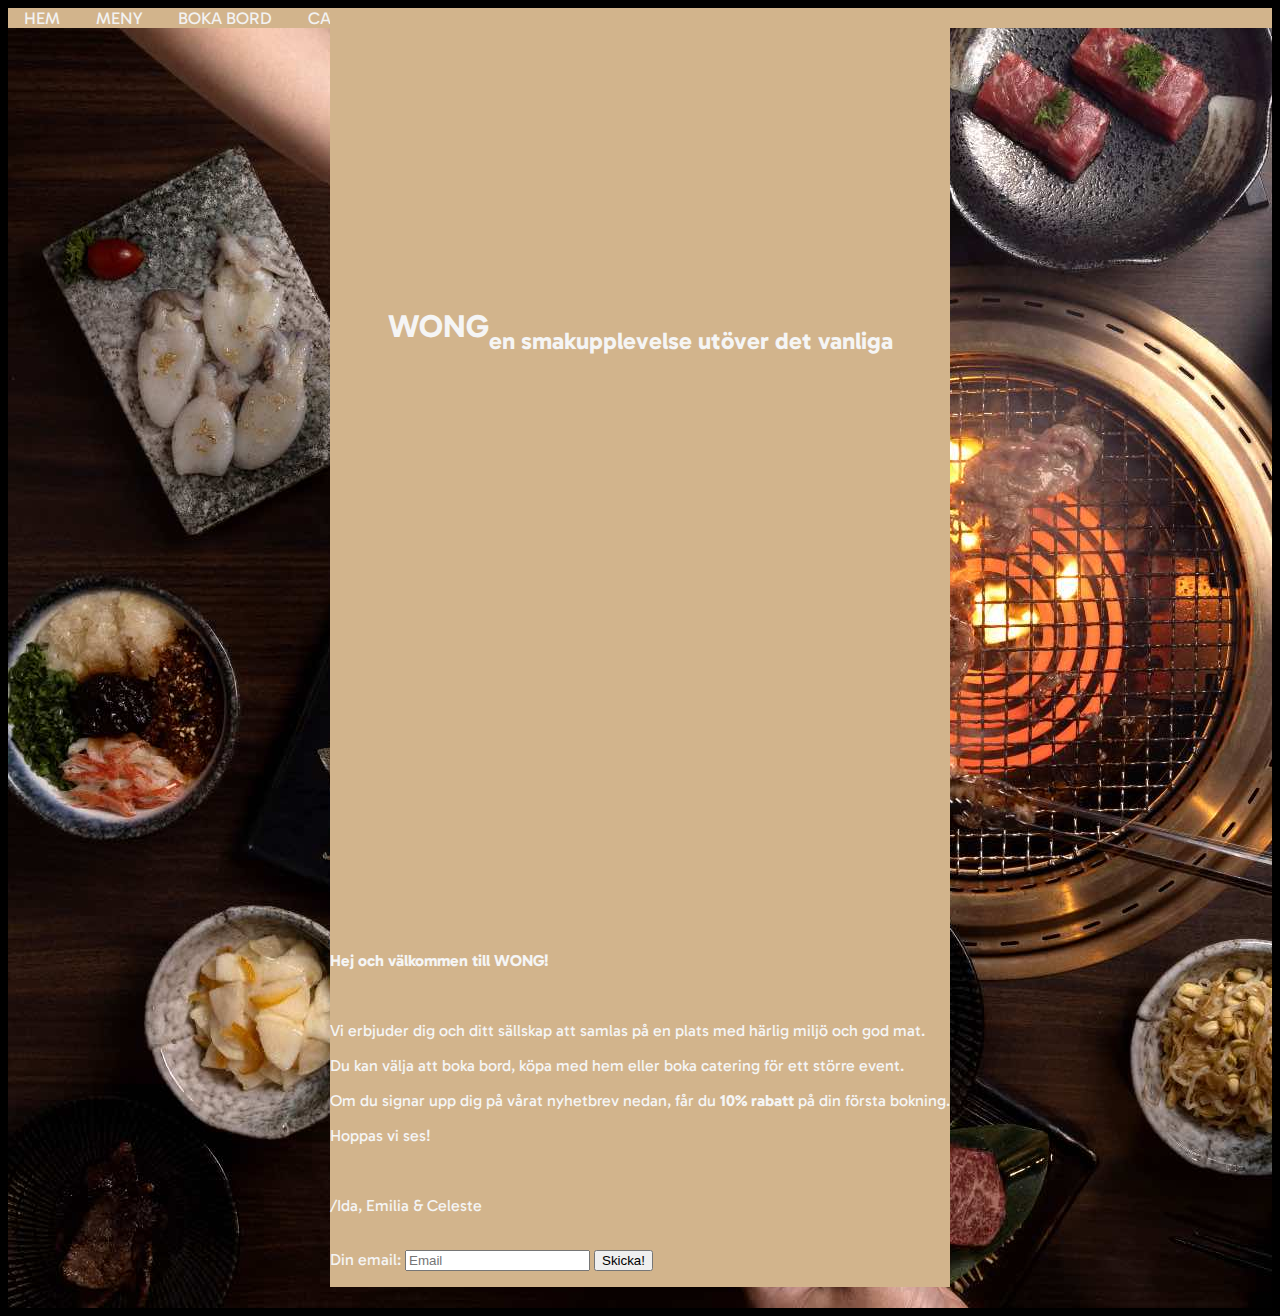
<file: Grupparbete/index1.html>
<html>
    <head>
        <meta charset="UTF-8">
        <title>WONG - Asiatisk gastronomi</title>
        <link rel="stylesheet" href="style1.css">
        <link rel="preconnect" href="https://fonts.googleapis.com">
        <link rel="preconnect" href="https://fonts.gstatic.com" crossorigin>
        <link href="https://fonts.googleapis.com/css2?family=Gabarito&family=Thasadith&display=swap" rel="stylesheet">
        <link rel="icon" href="WONG-logo.png" type="image/x-icon">
    </head>

    <body>
        <div class="topnav">

            <div class="topnav-centered">
              <a href="index1.html">HEM</a>
              <a href="index2.html" class="active">MENY</a>
              <a href="https://www.emiliacarlsson.se/">BOKA BORD</a>
              <a href="https://www.idasofiahogberg.se/">CATERING</a>
              <a href="index3.html">OM OSS</a>
        
            </div class="container">
               <img src="grillbord.jpg" alt="Grillbord på restaurang">
               <div class="text-over-image" class="centered">

        <div class="centered">
            <h1>WONG</h1>
            <h2></br>en smakupplevelse utöver det vanliga</h2>
        </div>





        <div>
            <p><strong>Hej och välkommen till WONG!</strong></p>
            <br>
            <p>Vi erbjuder dig och ditt sällskap att samlas på en plats med härlig miljö och god mat.</p>
            <p>Du kan välja att boka bord, köpa med hem eller boka catering för ett större event.</p>
            <p>Om du signar upp dig på vårat nyhetbrev nedan, får du <strong>10% rabatt</strong> på din första bokning.</p>
            <p>Hoppas vi ses!</p>
            <br>
            <p>/Ida, Emilia & Celeste</p>
        </div>
        <br>
        <form>
            <label for="contact-email" class="form-label">Din email:</label>
            <input id="contact-email" class="form-input" type="text" placeholder="Email">

            <input type="submit" value="Skicka!"/>
        </form>
        </div>

    </body>
</html>
</file>
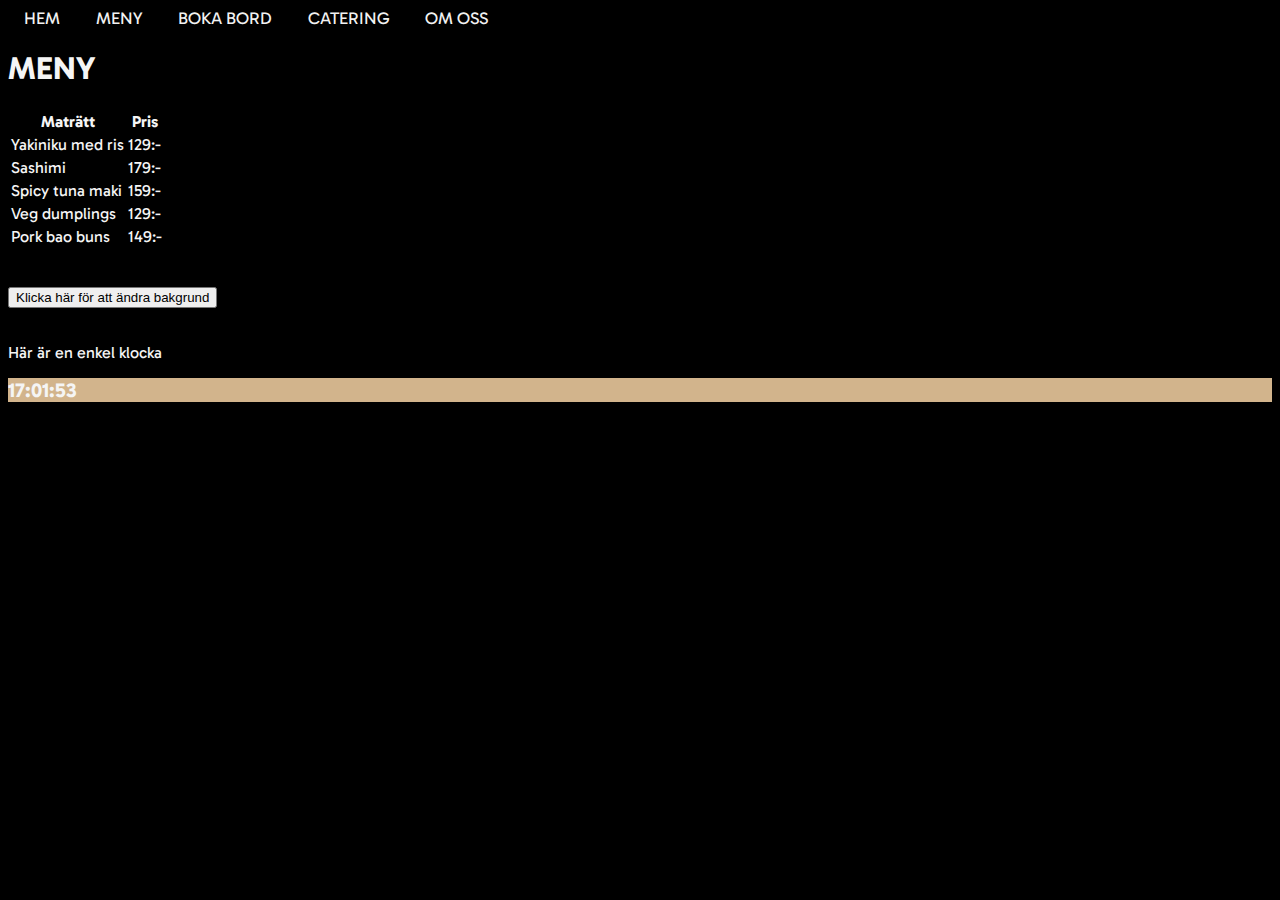
<file: Grupparbete/index2.html>
<html>

<head>
    <meta charset="UTF-8">
    <title>WONG - Meny</title>
    <link rel="stylesheet" href="style1.css">
    <link rel="preconnect" href="https://fonts.googleapis.com">
    <link rel="preconnect" href="https://fonts.gstatic.com" crossorigin>
    <link href="https://fonts.googleapis.com/css2?family=Gabarito&family=Thasadith&display=swap" rel="stylesheet">
    <link rel="icon" href="WONG-logo.png" type="image/x-icon">
    
    

</head>

<body>
    <section class="topnav">

        <section class="topnav-centered">
            <a href="index1.html">HEM</a>
            <a href="index2.html" class="active">MENY</a>
            <a href="https://www.emiliacarlsson.se/">BOKA BORD</a>
            <a href="https://www.idasofiahogberg.se/">CATERING</a>
            <a href="index3.html">OM OSS</a>
        </section>
    </section>

    <h1>MENY</h1>
    <table>
        <tr>
            <th>Maträtt</th>
            <th>Pris</th>
        </tr>
        <tr>
            <td>Yakiniku med ris</td>
            <td>129:-</td>
        </tr>
        <tr>
            <td>Sashimi</td>
            <td>179:-</td>
        </tr>
        <tr>
            <td>Spicy tuna maki</td>
            <td>159:-</td>
        </tr>
        <tr>
            <td>Veg dumplings</td>
            <td>129:-</td>
        </tr>
        <tr>
            <td>Pork bao buns</td>
            <td>149:-</td>
        </tr>
    </table>
<br></br>
       
    <button onclick="clickFunction()">Klicka här för att ändra bakgrund</button>

    <body id="background-changer">
    <br></br>

<p> Här är en enkel klocka </p>
        <div class="clock" id="clock"></div>
        <script src='script.js'></script>





    </body>

</html>
</file>
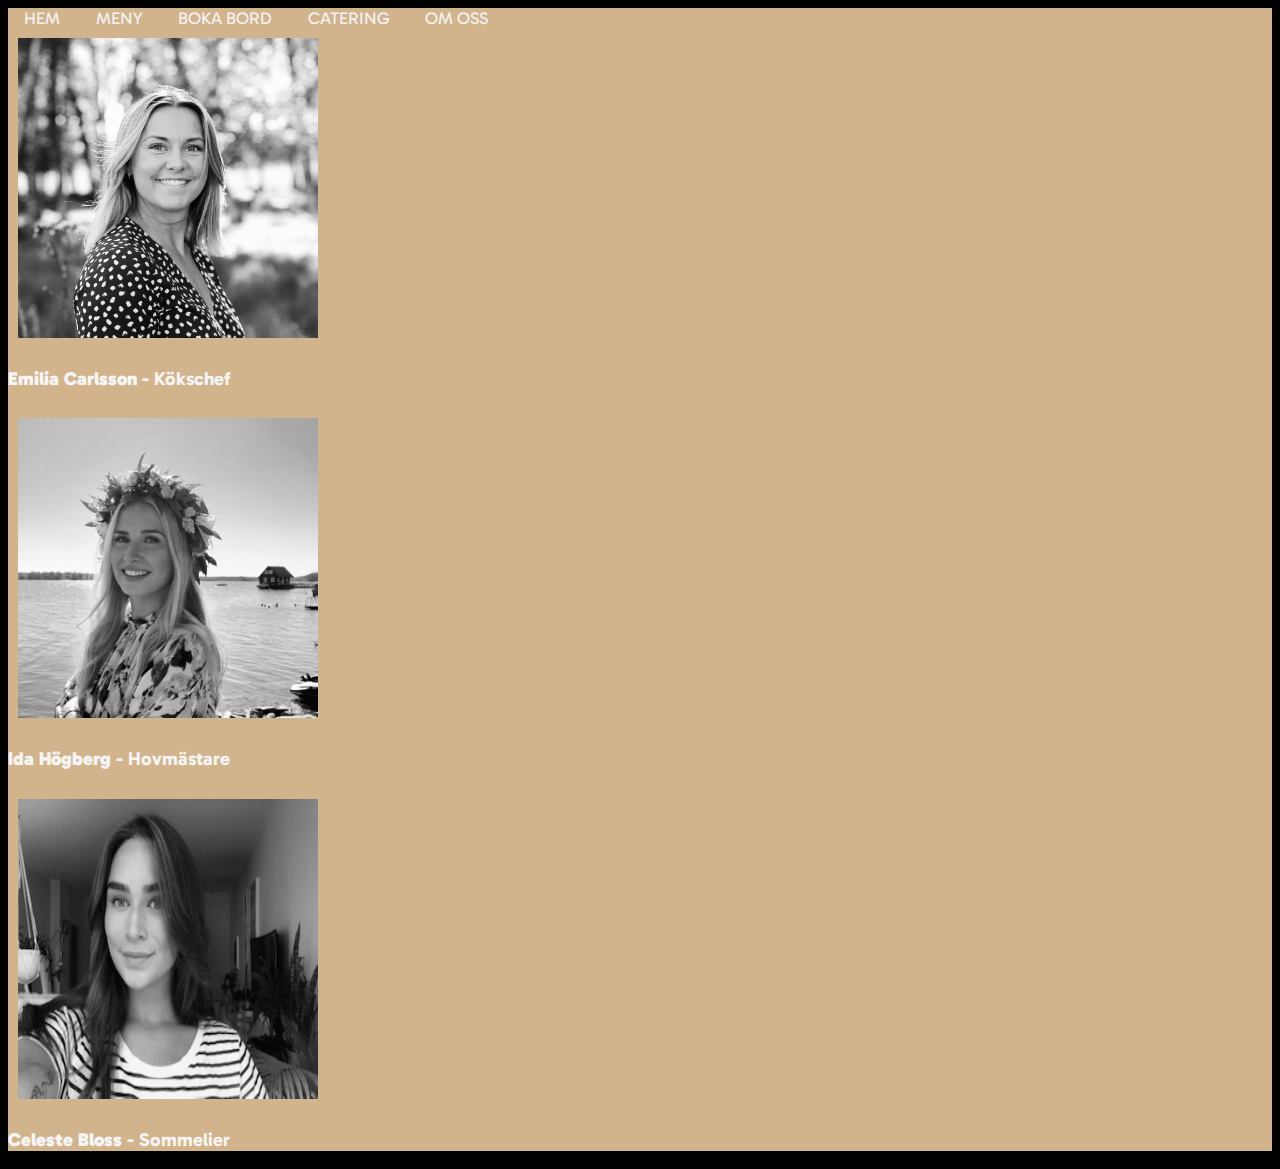
<file: Grupparbete/index3.html>
<html>
    <head>
        <meta charset="UTF-8">
        <title>WONG - Om oss</title>
        <link rel="stylesheet" href="style1.css"> 
        <link rel="preconnect" href="https://fonts.googleapis.com">
        <link rel="preconnect" href="https://fonts.gstatic.com" crossorigin>
        <link href="https://fonts.googleapis.com/css2?family=Gabarito&family=Thasadith&display=swap" rel="stylesheet">
        <link rel="icon" href="WONG-logo.png" type="image/x-icon">
    </head>

    <body>
        <div class="topnav">

            <div class="topnav-centered">
              <a href="index1.html">HEM</a>
              <a href="index2.html" class="active">MENY</a>
              <a href="https://www.emiliacarlsson.se/">BOKA BORD</a>
              <a href="https://www.idasofiahogberg.se/">CATERING</a>
              <a href="index3.html">OM OSS</a>
            </div>
        </div>

        <div>
                <img src="EmiliaProfilbild2.jpg" alt="Profilbild, Emilia Carlsson" width="300" height="300" class="image">
                <h3><strong>Emilia Carlsson</strong> - Kökschef</h3>
                <img src="IdaProfilbild.jpg" alt="Profilbild, Ida Högberg" width="300" height="300" class="image">
                <h3><strong>Ida Högberg</strong> - Hovmästare</h3>
                
                <img src="CelesteProfilbild.jpg" alt="Profilbild, Celeste Bloss" width="300" height="300" class="image">
                <h3><strong>Celeste Bloss</strong> - Sommelier</h3>
        </div>
    </body>
</html>
</file>
<file: Grupparbete/style1.css>
html {

    background: black;
    color: whitesmoke;
    font-family: 'Gabarito', cursive;
    
  }

head {
    box-sizing: inherit;
}

link {
    display: none;
}

  .container {
    position: absolute;
    text-align: center;
  }

  .image {
    display: inline-block;
    margin: 10px;
    top: 30%;
    left: 50%;
  }

  .text-over-image {
    position: absolute;
    top: 32%;
    left: 50%;
    transform: translate(-50%, -50%);
    z-index: 2;
    color: whitesmoke;

  }

  .center {
    display: block;
    margin-left: auto;
    margin-right: auto;
    width: 50%;
    margin-top: 20px;

  }

.centered {
    text-align: center;
    margin-top: -75px;
    display: flex;
    justify-content: center;
    align-items: center;
    height: 50vh; /* Används för att centrera vertikalt på sidan */
    margin-top: 540px;
    margin-bottom: 400px;
}

/* Add a black background color to the top navigation */
.topnav {
    position: relative;
    background-color: black;
    overflow: hidden;
  }
  
  /* Style the links inside the navigation bar */
  .topnav a {
    float: left;
    color: #f2f2f2;
    text-align: center;
    padding: 14px 16px;
    text-decoration: none;
    font-size: 17px;
  }

  /* Centered section inside the top navigation */
  .topnav-centered a {
    float: none;
    position: absolute;
    top: 50%;
    left: 50%;
    transform: translate(-50%, -50%);
  }
 
  
    .topnav-centered a {
      position: relative;
      top: 0;
      left: 0;
      transform: none;
    }  

.fit-image {
    position: relative;
    top: 50%;
    left: 33%;
}

.text {
    margin-right: -27%;
}
/* lkjfskj */
.clock {
  font-size: 20px;
  font-weight: bold;
}
        
        div {
            background: tan;
        }
</file>
